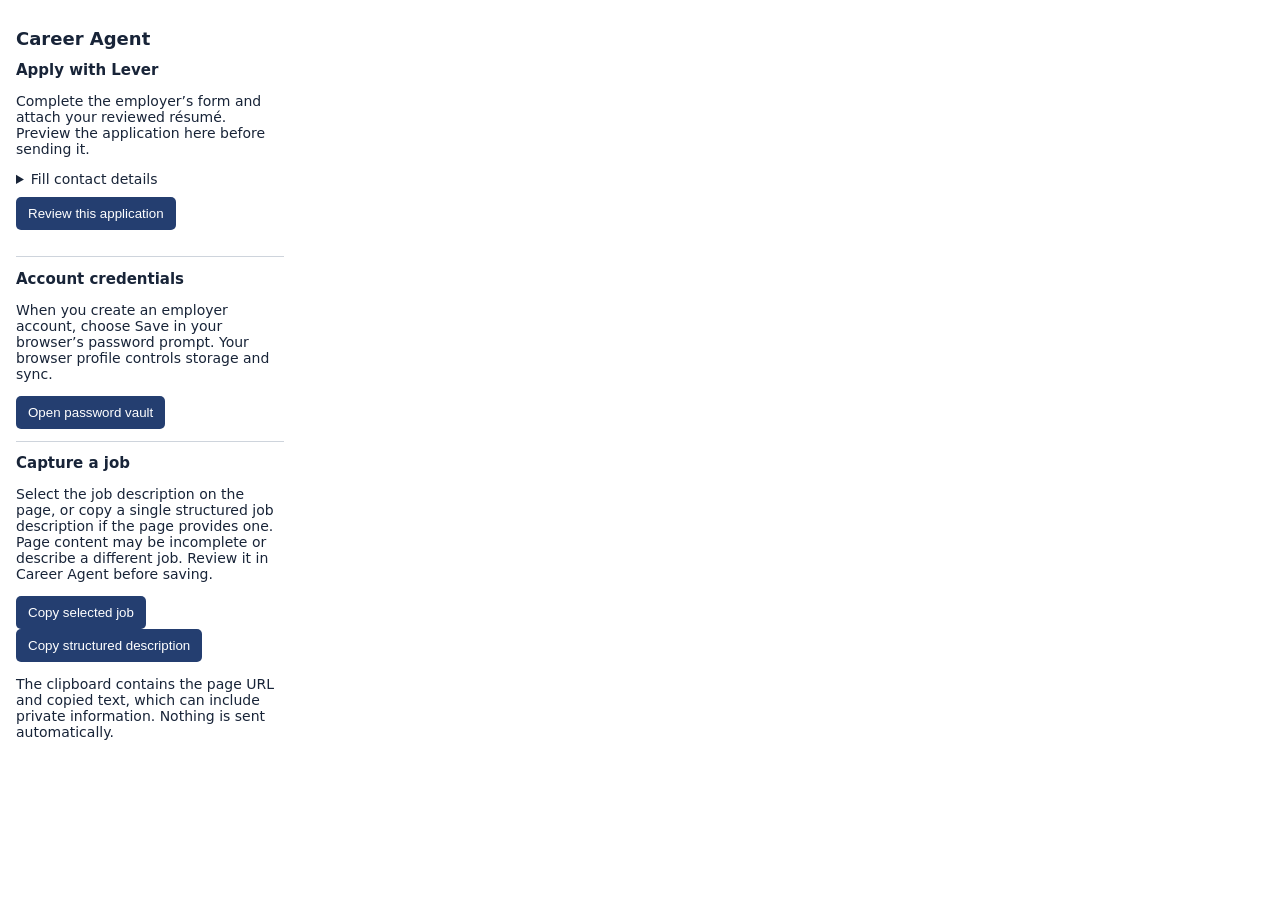
<file: browser-companion/popup.html>
<!doctype html>
<html lang="en"><head><meta charset="utf-8"><meta name="viewport" content="width=device-width, initial-scale=1"><title>Career Agent companion</title><link rel="stylesheet" href="popup.css"></head>
<body><main><h1>Career Agent</h1>
<section><h2>Apply with Lever</h2>
<p>Complete the employer’s form and attach your reviewed résumé. Preview the application here before sending it.</p>
<details><summary>Fill contact details</summary>
<form id="fill-contact"><label>Full name<input name="fullName" autocomplete="name" maxlength="200" required></label>
<label>Email<input type="email" name="email" autocomplete="email" maxlength="254" required></label>
<button type="submit">Fill empty contact fields</button></form></details>
<button id="review-application" type="button">Review this application</button>
<div id="application-preview"></div><button id="send-application" type="button" hidden>Approve and submit this application</button>
<p id="application-status" role="status"></p></section>
<section><h2>Account credentials</h2><p>When you create an employer account, choose Save in your browser’s password prompt. Your browser profile controls storage and sync.</p>
<button type="button" id="open-vault">Open password vault</button></section>
<h2>Capture a job</h2><p>Select the job description on the page, or copy a single structured job description if the page provides one. Page content may be incomplete or describe a different job. Review it in Career Agent before saving.</p><button id="capture" type="button">Copy selected job</button> <button id="capture-structured" type="button">Copy structured description</button><p id="status" role="status"></p><p>The clipboard contains the page URL and copied text, which can include private information. Nothing is sent automatically.</p><script src="popup.js"></script><script src="application.js"></script></main></body></html>
</file>
<file: browser-companion/popup.css>
body { font: 14px system-ui, sans-serif; width: 300px; margin: 0; color: #182438; }
main { padding: 16px; }
h1 { font-size: 18px; }
button { background: #243e70; color: white; border: 0; border-radius: 5px; padding: 9px 12px; cursor: pointer; }

section {border-bottom:1px solid #ced4dc;padding-bottom:12px;}
h2 {font-size:15px;}
#application-preview {overflow-wrap:anywhere;white-space:pre-wrap;}
dt {margin-top:8px;font-weight:600;}
dd {margin:2px 0 8px;}
details,label {display:block;margin:10px 0;}
input {box-sizing:border-box;display:block;width:100%;margin-top:4px;padding:6px;}
</file>
